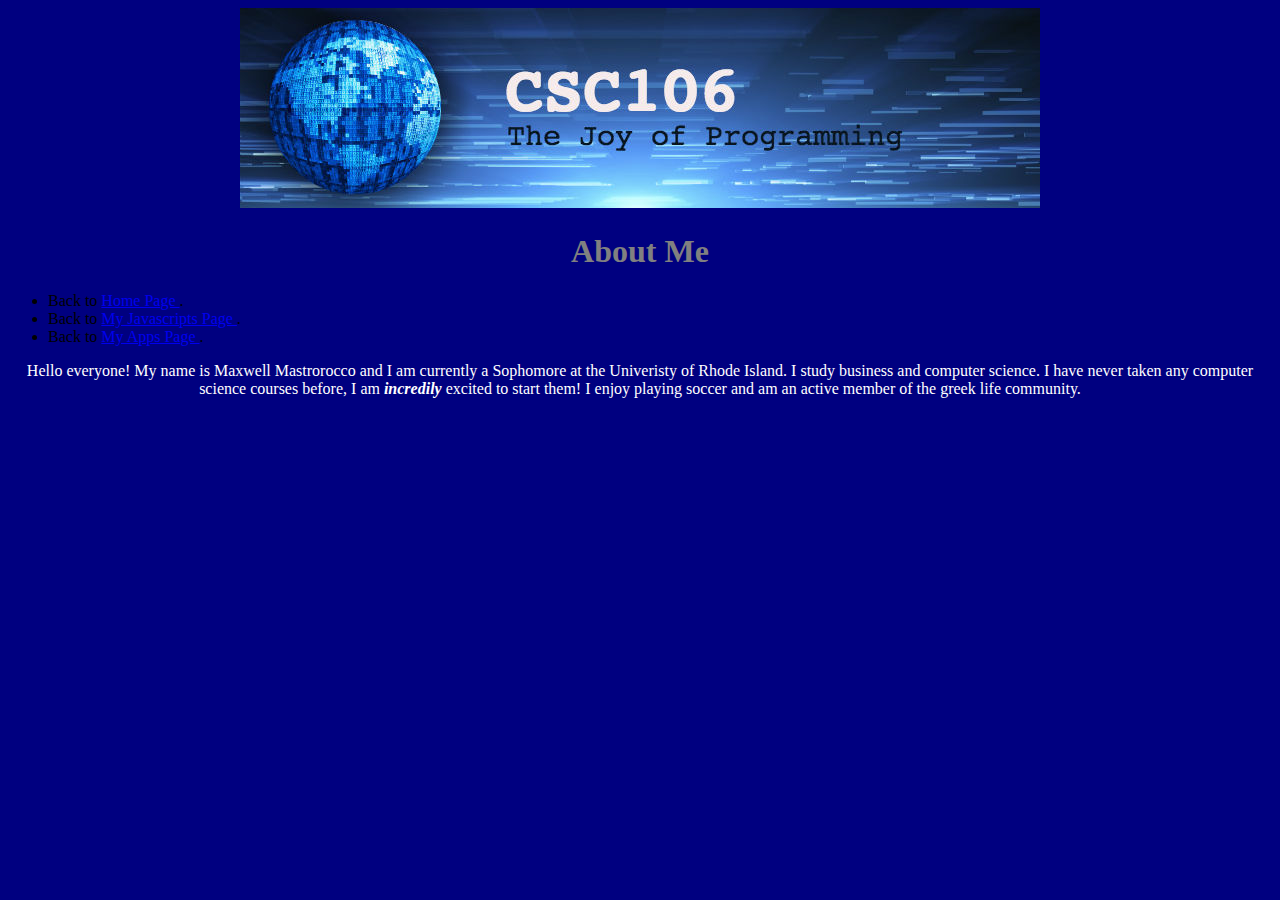
<file: aboutme.html>
<!Doctype html>
<html>
  <head>
    <meta charset="utf-8">
    <title> About Me </title>
    <style>
      body{
        background-color: rgb(0,0,128);
      }
      p{
        color: rgb(255,255,255);
      }
      h1{
        color: rgb(128,128,128);
      }
    </style>
  </head>
  <body>
    <center>
      <img src=csc106_banner.jpg>
      <h1>About Me</h1>
    </center>
    <p>
      <ul>
        <li> Back to <a href="index.html"> Home Page </a>. </li>
        <li> Back to <a href="javascripts.html"> My Javascripts Page </a>. </li>
        <li> Back to <a href="myapps.html"> My Apps Page </a>. </li>
      </ul>
    </p>
    <center>
        <p>Hello everyone! My name is Maxwell Mastrorocco and I am currently a Sophomore at the Univeristy of Rhode Island. I study business and computer science. I have never taken any computer science courses before, I am <em><strong>incredily</strong></em> excited to start them! I enjoy playing soccer and am an active member of the greek life community.</p>
    </center
  </body>
</html>
</file>
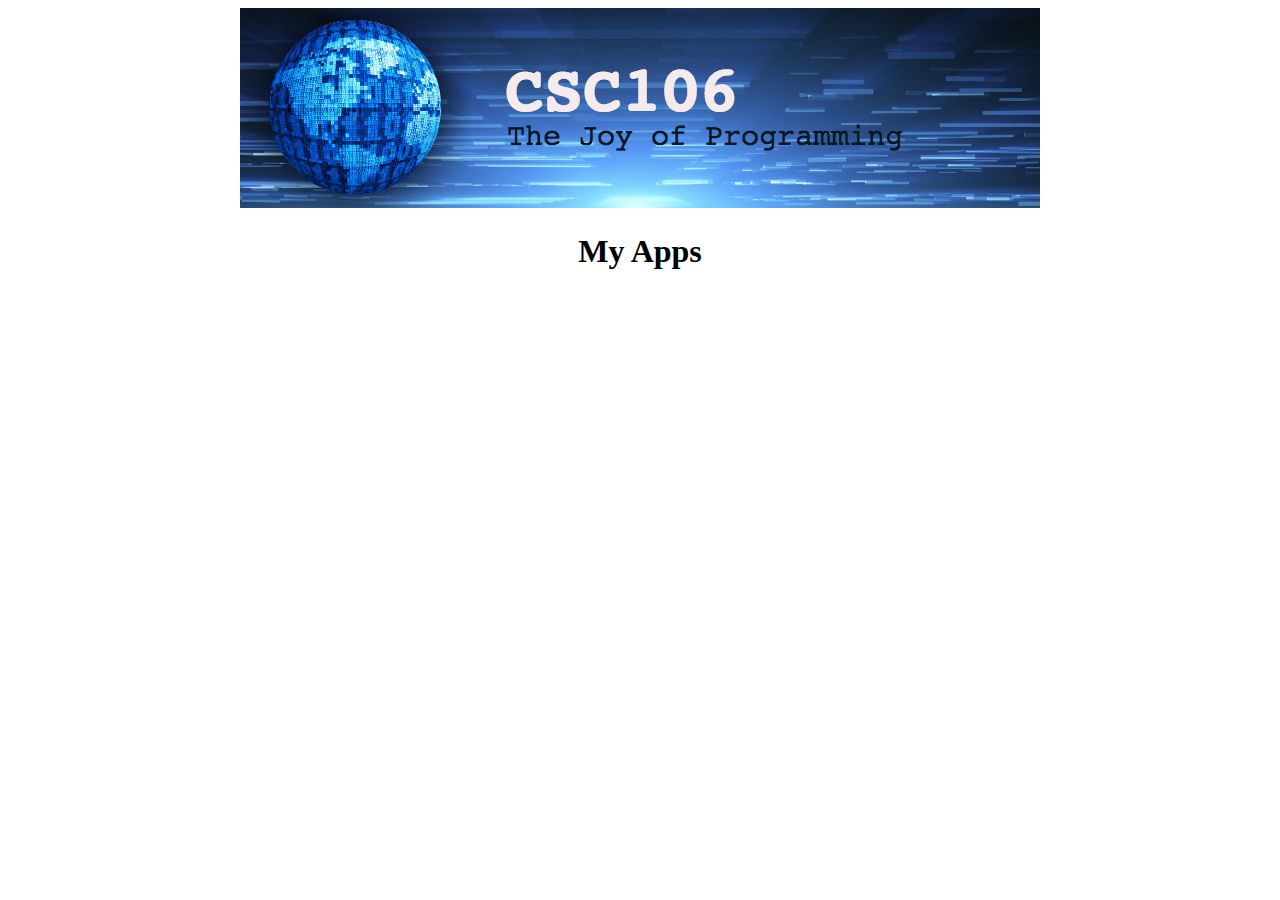
<file: my apps.html>
<!DOCTYPE html>
<html>
  <head>
    <title>
      My Apps page
    </title>
  </head>
  
  <body>
    <center>
      <img src="csc106_banner.jpg">
      <h1>
        My Apps
      </h1>
    </center>
  </body>
<html>
</file>
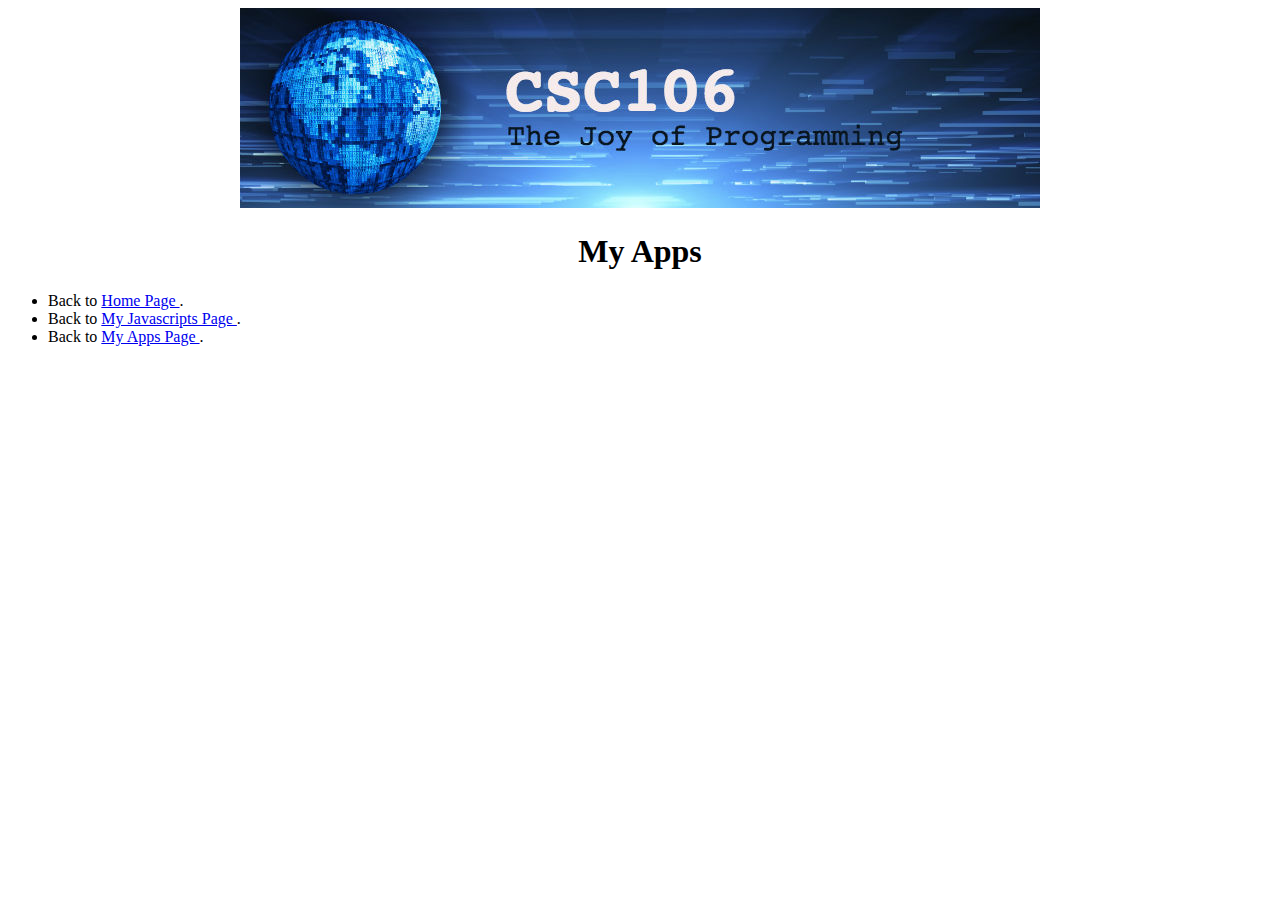
<file: myapps.html>
<!DOCTYPE html>
<html>
  <head>
    <meta charset="utf-8">
    <title>My Apps page</title>
  </head>
  <body>
    <center>
      <img src=csc106_banner.jpg>
      <h1>My Apps</h1>
    </center>
    <ul>
      <li> Back to <a href="index.html"> Home Page </a>. </li>
      <li> Back to <a href="javascripts.html"> My Javascripts Page </a>. </li>
      <li> Back to <a href="aboutme.html"> My Apps Page </a>. </li>
    </ul>
  </body>
</html>
</file>
